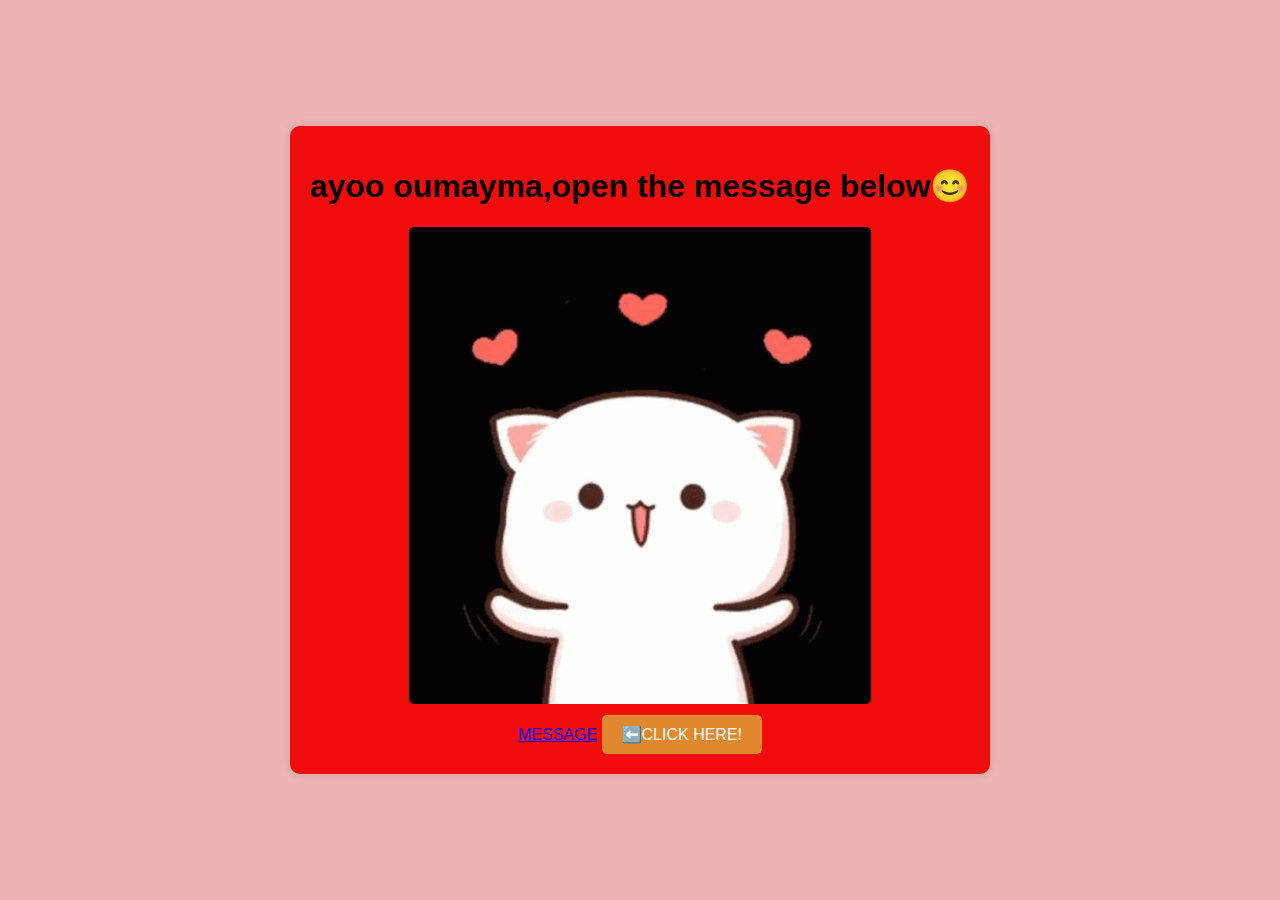
<file: index.html>
<!DOCTYPE html>
<html lang="en">
<head>
  <meta charset="UTF-8">
  <meta name="viewport" content="width=device-width, initial-scale=1.0">
  <link rel="stylesheet" href="style.css">
  <title>OUMAYMA GIFT</title>
</head>
<body>

  <div class="container">
    <h1> ayoo oumayma,open the message below😊</h1>
    <div id="catGif"></div>
    <a href="motiv.html" class="logo">MESSAGE</a>
    <button id="askButton">⬅️CLICK HERE!</button>
  </div>

  <script src="script.js"></script>
</body>
</html>
</file>
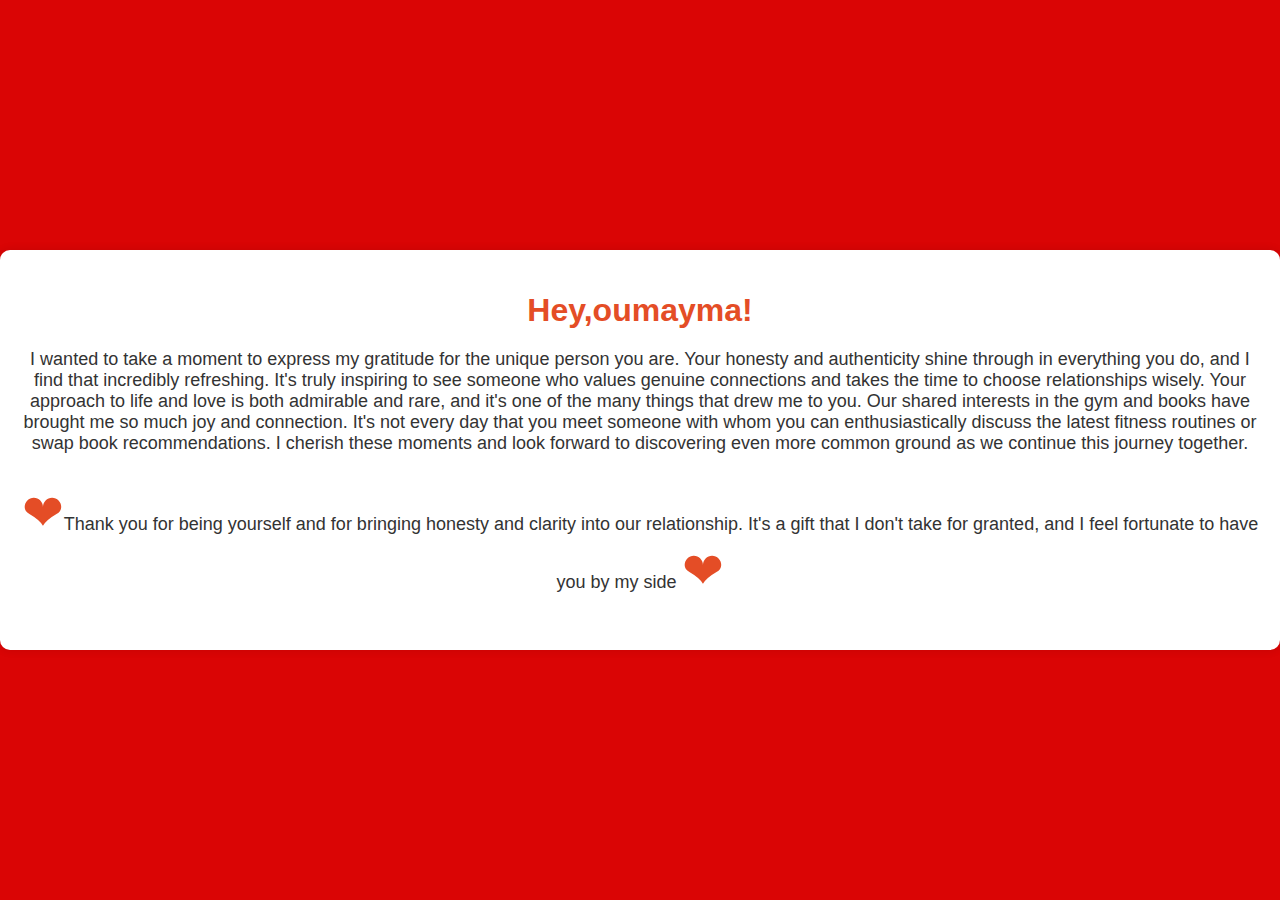
<file: motiv.html>
<!DOCTYPE html>
<html lang="en">
<head>
    <meta charset="UTF-8">
    <meta name="viewport" content="width=device-width, initial-scale=1.0">
    <title>Special Message for You</title>
    <style>
        body {
            font-family: 'Arial', sans-serif;
            background-color: #da0505;
            margin: 0;
            padding: 0;
            display: flex;
            justify-content: center;
            align-items: center;
            height: 100vh;
        }

        #container {
            text-align: center;
            padding: 20px;
            background-color: #fff;
            border-radius: 10px;
            box-shadow: 0 0 10px rgba(0, 0, 0, 0.1);
        }

        h1 {
            color: #e44d26;
            margin-bottom: 20px;
        }

        p {
            font-size: 18px;
            color: #333;
            margin-bottom: 30px;
        }

        #heart {
            font-size: 50px;
            color: #e44d26;
            animation: heartbeat 1.5s infinite;
        }

        @keyframes heartbeat {
            0%, 100% {
                transform: scale(1);
            }
            50% {
                transform: scale(1.2);
            }
        }
    </style>
</head>
<body>
    <div id="container">
        <h1>Hey,oumayma!</h1>
        <p>I wanted to take a moment to express my gratitude for the unique person you are. Your honesty and authenticity shine through in everything you do, and I find that incredibly refreshing.

            It's truly inspiring to see someone who values genuine connections and takes the time to choose relationships wisely. Your approach to life and love is both admirable and rare, and it's one of the many things that drew me to you.
            
            Our shared interests in the gym and books have brought me so much joy and connection. It's not every day that you meet someone with whom you can enthusiastically discuss the latest fitness routines or swap book recommendations. I cherish these moments and look forward to discovering even more common ground as we continue this journey together.</p>
        <p><span id="heart">❤</span>Thank you for being yourself and for bringing honesty and clarity into our relationship. It's a gift that I don't take for granted, and I feel fortunate to have you by my side

         <span id="heart">❤</span></p>
    </div>

    <script>
        // You can add more animations or interactions using JavaScript if desired.
    </script>
</body>
</html>
</file>
<file: style.css>
body {
  font-family: 'Arial', sans-serif;
  background-color: #f7f7f7;
  display: flex;
  align-items: center;
  justify-content: center;
  height: 100vh;
  margin: 0;
}

.container {
  text-align: center;
  background-color: #fff;
  padding: 20px;
  border-radius: 10px;
  box-shadow: 0 0 10px rgba(0, 0, 0, 0.1);
}

#catGif {
  margin: 20px 0;
}

button {
  padding: 10px 20px;
  font-size: 16px;
  background-color: #4CAF50;
  color: #fff;
  border: none;
  border-radius: 5px;
  cursor: pointer;
  transition: transform 0.3s ease-in-out;
}

button:hover {
  background-color: #45a049;
}

button:active {
  transform: scale(0.95);
}
body {
  font-family: 'Arial', sans-serif;
  background-color: #eeb3b3;
  display: flex;
  align-items: center;
  justify-content: center;
  height: 100vh;
  margin: 0;
}

.container {
  text-align: center;
  background-color: #f10c0c;
  padding: 20px;
  border-radius: 10px;
  box-shadow: 0 0 10px rgba(0, 0, 0, 0.1);
}

#catGif {
  margin: 20px 0;
}

button {
  padding: 10px 20px;
  font-size: 16px;
  background-color: #e1882e;
  color: #fff;
  border: none;
  border-radius: 5px;
  cursor: pointer;
  transition: transform 0.3s ease-in-out;
}

button:hover {
  background-color: #45a049;
}

button:active {
  transform: scale(0.95);
}
@media screen and (max-width: 300px) {
  button {
    width: 100%; /* Make the button take up the full width */
  }
}
#catGif {
  margin: 7px 0; /* Adjust spacing for smaller screens */
}
#catGif img {
  width: 70%; /* Make the cat GIF take up the full width of its container */
  border-radius: 5px; /* Optional: Add border radius to the image */
}
</file>
